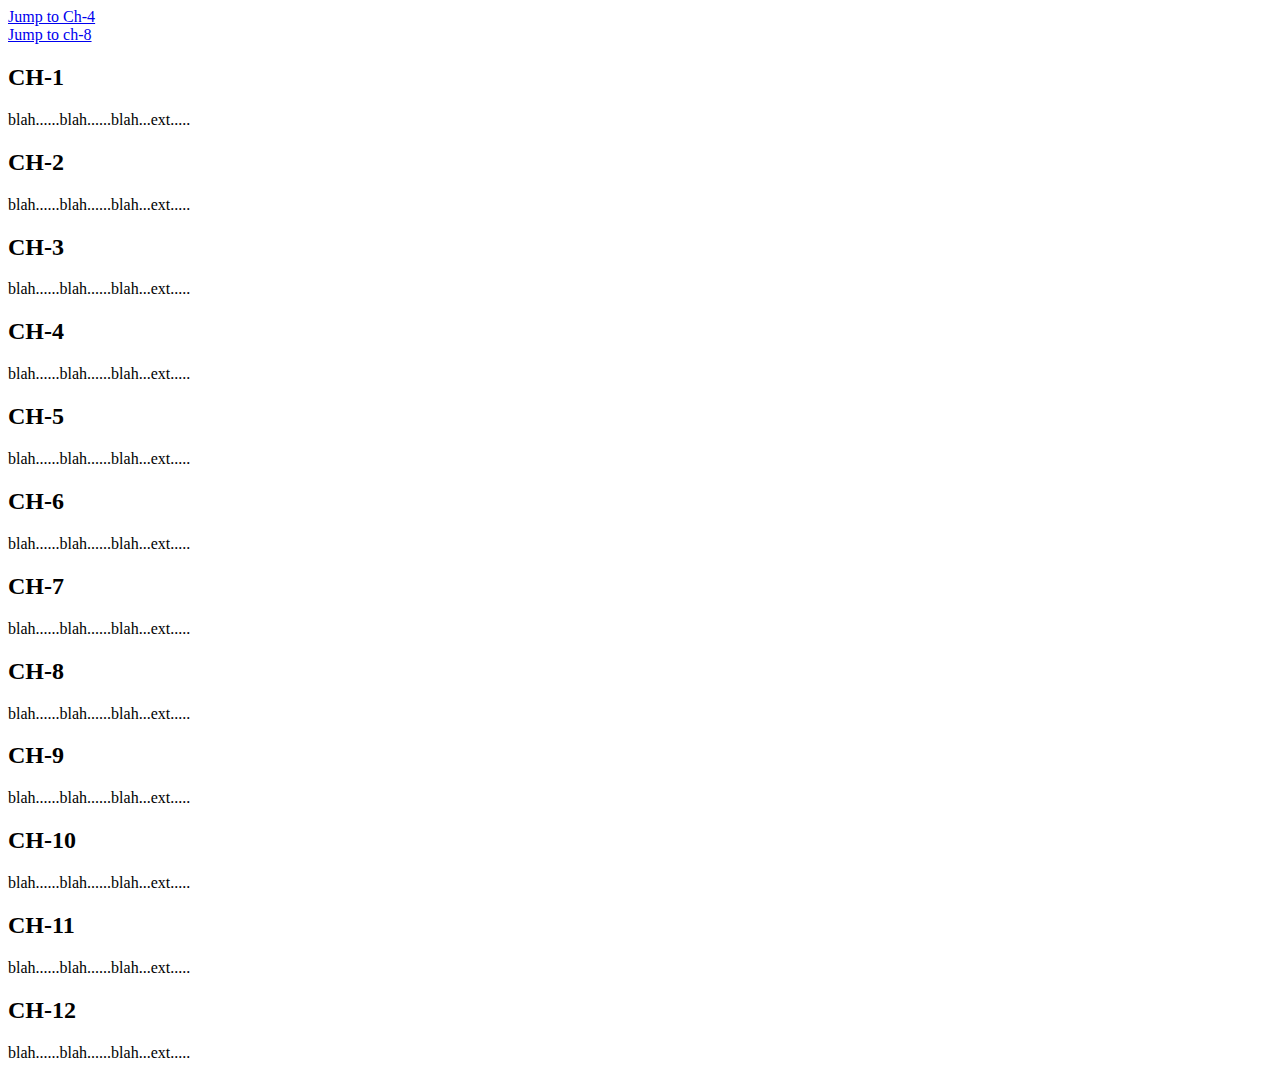
<file: HTML5/bookmark.html>
<!DOCTYPE html>
<html lang="en" dir="ltr">
  <head>
    <meta charset="utf-8">
    <title></title>
  </head>
  <body>
    <a href="#C4">Jump to Ch-4</a><br>
    <a href="#C8">Jump to ch-8</a>
    <h2>CH-1</h2>
    <p>blah......blah......blah...ext.....</p>
    <h2>CH-2</h2>
    <p>blah......blah......blah...ext.....</p>
    <h2>CH-3</h2>
    <p>blah......blah......blah...ext.....</p>
    <h2 id="C4">CH-4</h2>
    <p>blah......blah......blah...ext.....</p>
    <h2>CH-5</h2>
    <p>blah......blah......blah...ext.....</p>
    <h2>CH-6</h2>
    <p>blah......blah......blah...ext.....</p>
    <h2>CH-7</h2>
    <p>blah......blah......blah...ext.....</p>
    <h2 id="C8">CH-8</h2>
    <p>blah......blah......blah...ext.....</p>
    <h2>CH-9</h2>
    <p>blah......blah......blah...ext.....</p>
    <h2>CH-10</h2>
    <p>blah......blah......blah...ext.....</p>
    <h2>CH-11</h2>
    <p>blah......blah......blah...ext.....</p>
    <h2>CH-12</h2>
    <p>blah......blah......blah...ext.....</p>

  </body>
</html>
</file>
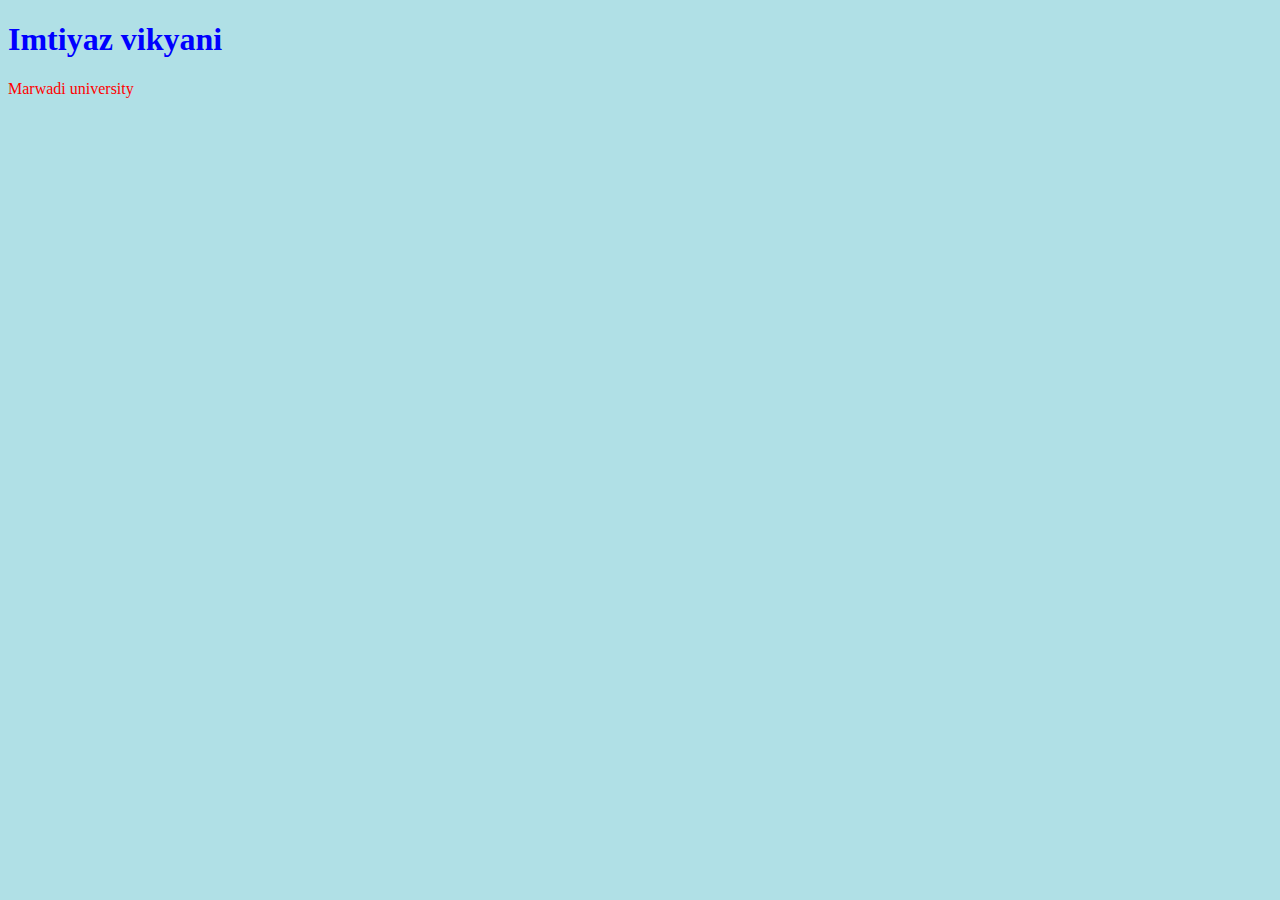
<file: HTML5/CSS.html>
<!DOCTYPE html>
<html lang="en" dir="ltr">
  <head>
    <meta charset="utf-8">
    <title>CSS in html</title>
    <style>
      body {background-color: powderblue;}
      h1   {color: blue;}
      p    {color: red;}

    </style>
  </head>
  <body>
    <h1>Imtiyaz vikyani</h1>
    <p>Marwadi university</p>

  </body>
</html>
</file>
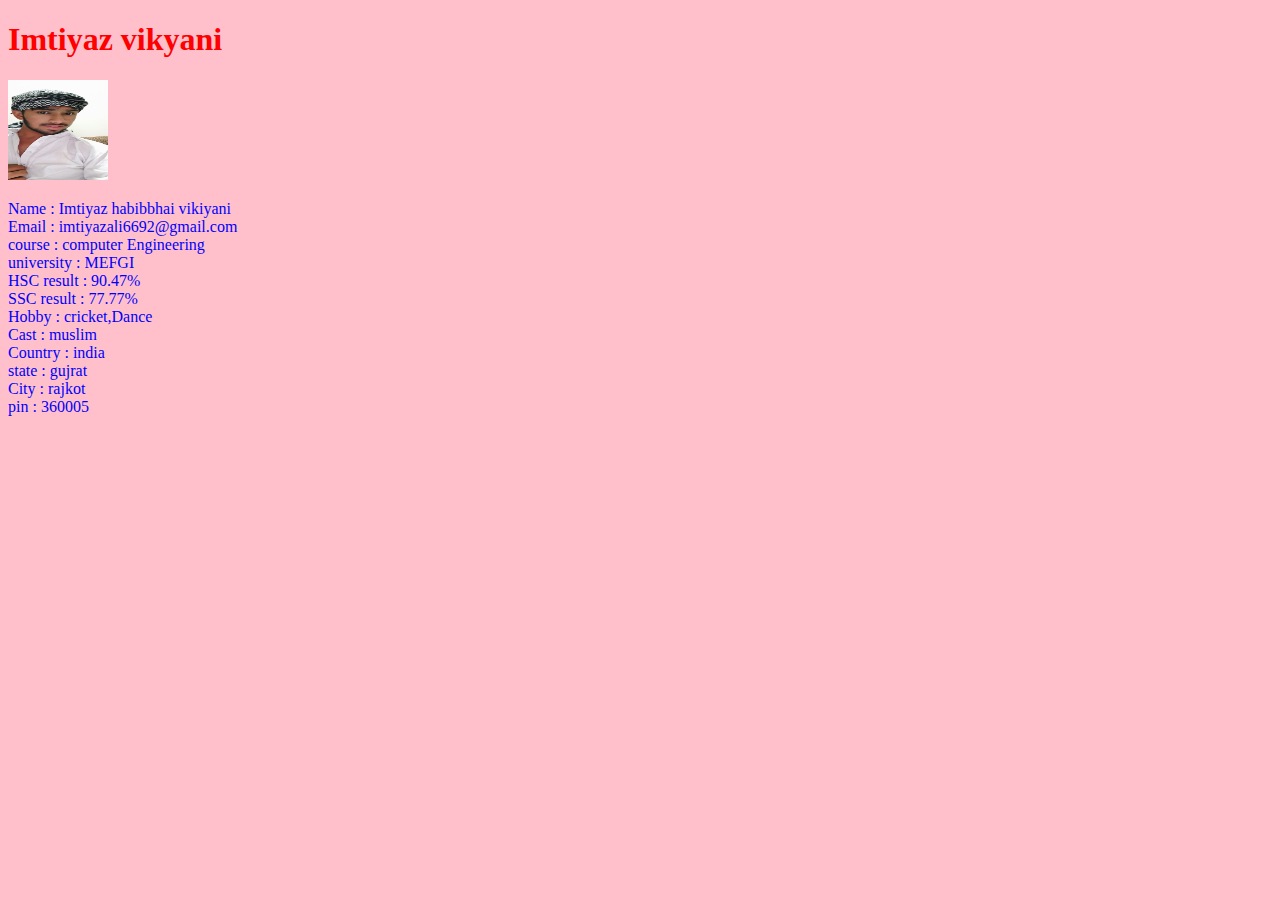
<file: HTML5/firstweb.html>
<!DOCTYPE html>
<html lang="en" dir="ltr">
  <head>
    <meta charset="utf-8">
    <title>First web site</title>
    <style>
body {
 background-color: pink;

}
h1 { color: red;}
p { color: blue;}
</style>
  </head>
  <body>
    <h1>Imtiyaz vikyani</h1>
    <img src="Me.jpg" alt="imtiyaz" width="100" height="100"> <br>
    <p>Name : Imtiyaz habibbhai vikiyani <br>
      Email : imtiyazali6692@gmail.com <br>
       course  : computer Engineering <br>
       university : MEFGI  <br>
       HSC result : 90.47% <br>
       SSC result : 77.77% <br>
       Hobby : cricket,Dance <br>
       Cast : muslim <br>
       Country : india <br>
       state : gujrat <br>
       City : rajkot <br>
       pin : 360005






    </p>


  </body>
</html>
</file>
